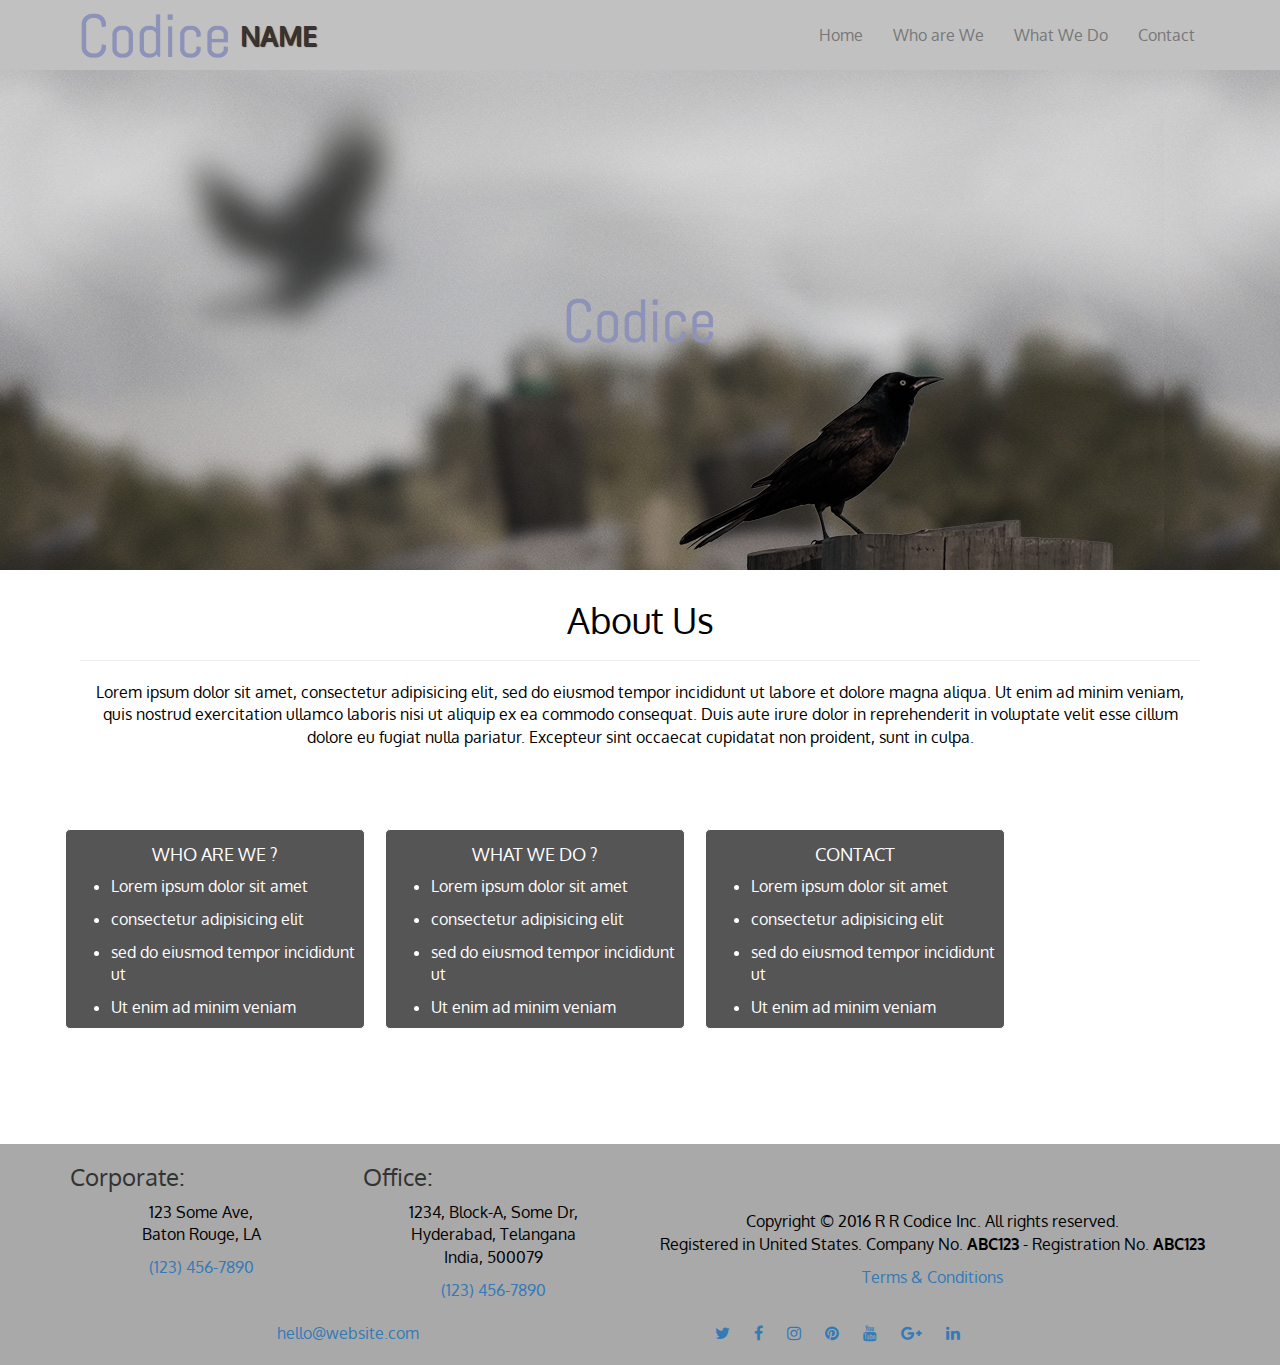
<file: sample/index.html>
<!DOCTYPE html>
<html>
<head>
	<meta charset="utf-8">
    <meta http-equiv="X-UA-Compatible" content="IE=edge">
    <meta name="viewport" content="width=device-width, initial-scale=1">
	<title>First Page</title>
	<link rel="stylesheet" href="css/bootstrap.min.css">
    <link rel="stylesheet" type="text/css" href="css/styles.css">
    <link href='https://fonts.googleapis.com/css?family=Oxygen:400,300,700' rel='stylesheet' type='text/css'>
    <link href='https://fonts.googleapis.com/css?family=Lora' rel='stylesheet' type='text/css'>
    <link rel="stylesheet" href="http://cdnjs.cloudflare.com/ajax/libs/font-awesome/4.6.3/css/font-awesome.min.css">
</head>
<body>
	<nav id="header-nav" class="navbar navbar-default">
		<div class="container">
			<div class="navbar-header">
				<a href="index.html" class="pull-left visible-md visible-lg">
    			<div class="logo" ></div></a>
			</div>
			<div class="navbar-brand">
				<a href="index.html"><h1>Name</h1></a>	
			</div>
			
    		<button type="button" class="navbar-toggle collapsed" data-toggle="collapse" data-target="#collapsable-nav" aria-expanded="false">
	        <span class="sr-only">Toggle navigation</span>
	        <span class="icon-bar"></span>
	        <span class="icon-bar"></span>
	        <span class="icon-bar"></span>
	      	</button>
			<div id="collapsable-nav" class="collapse navbar-collapse">
				<ul id="nav-list" class="nav navbar-nav navbar-right">
            		<li>
              			<a href="index.html">Home</a>
              		</li>
              		<li>
              			<a href="about.html">Who are We</a>
              		</li>
              		<li>
              			<a href="work.html">What We Do</a>
              		</li>
              		<li>
              			<a href="contact.html">Contact</a>
              		</li>
			</div>
				
		</div>
	</nav>
	<header class="bird-box">
		<div class="brand">
				<a href="index.html"></a>	
		</div>
		<div class="back-bird"></div> 	
		<div class="fore-bird"></div>	
	</header>

	<div class="container">
		<div class="content">
		<article>
			<h1>About Us</h1>
			<hr>
			<p>Lorem ipsum dolor sit amet, consectetur adipisicing elit, sed do eiusmod tempor incididunt ut labore et dolore magna aliqua. Ut enim ad minim veniam, quis nostrud exercitation ullamco laboris nisi ut aliquip ex ea commodo consequat. Duis aute irure dolor in reprehenderit in voluptate velit esse cillum dolore eu fugiat nulla pariatur. Excepteur sint occaecat cupidatat non proident, sunt in culpa.</p>
		</article>
		</div>
		<div class="row" id="row-home">
	        <div class="box col-md-4 col-sm-6 col-xs-12">
	        	<a href="about.html"><div id="about">
	        	<h4>Who are we ?</h4>
	        	<ul>
	        		<li>Lorem ipsum dolor sit amet</li>
	        		<li>consectetur adipisicing elit</li>
	        		<li>sed do eiusmod tempor incididunt ut</li>
	        		<li>Ut enim ad minim veniam</li>
	        	</ul>
	        	</div></a>
	        </div>
	        <div class="box col-md-4 col-sm-6 col-xs-12">
	        	<a href="work.html"><div id="work">
	        	<h4>What we do ?</h4>
	        	<ul>
	        		<li>Lorem ipsum dolor sit amet</li>
	        		<li>consectetur adipisicing elit</li>
	        		<li>sed do eiusmod tempor incididunt ut</li>
	        		<li>Ut enim ad minim veniam</li>
	        	</ul>
	        	</div></a>
	        </div>
	        <div class="box col-md-4 col-sm-6 col-xs-12">
	        	<a href="contact.html"><div id="contact">
	        	<h4>Contact</h4>
	        	<ul>
	        		<li>Lorem ipsum dolor sit amet</li>
	        		<li>consectetur adipisicing elit</li>
	        		<li>sed do eiusmod tempor incididunt ut</li>
	        		<li>Ut enim ad minim veniam</li>
	        	</ul>
	        	</div></a>
	        </div>
	    </div>
	    <div class="content">
	    	<p></p>
	    </div>
	</div>
	

	<footer class="footer">
		<div class="container">
			<div class="row contacts">
				<div class="col-sm-3 col-xs-6">
					<h3>Corporate:</h3>
					<p class="address">123 Some Ave, <br />Baton Rouge, LA</p>
					<p class="tel"><a href="#" onclick="goog_report_conversion('tel:(123) 456-7890')">(123) 456-7890</a></p>
				</div>
				<div class="col-sm-3 col-xs-6">
					<h3>Office:</h3>
					<p class="address">1234, Block-A, Some Dr, <br />Hyderabad, Telangana <br />India, 500079</p>
					<p class="tel"><a href="#" onclick="goog_report_conversion('tel:(123) 456-7890')">(123) 456-7890</a></p>
				</div>
				<div class="col-sm-6 col-xs-12">
					<h3></h3>
					<br><br>
					<p>Copyright &copy; 2016 R R Codice Inc. All rights reserved.<br>Registered in United States. Company No. <b>ABC123</b> - Registration No. <b>ABC123</b></p>
					<p class="legal-link"><a href="/legal">Terms &amp; Conditions</a></p>
				</div>
			</div>
			<div class="row contacts">
				<div class="col-sm-6 col-xs-12">
				<p class="email"><a href="mailto:krahulreddy14@gmail.com">hello@website.com</a></p>
				</div>

				<div class="col-sm-6 col-xs-12 last">
					<ul id="inline">
						<li><a href="http://twitter.com" target="_blank"><i class="fa fa-twitter"></i></a></li>
						<li><a href="http://facebook.com" target="_blank"><i class="fa fa-facebook"></i></a></li>
						<li><a href="http://instagram.com" target="_blank"><i class="fa fa-instagram"></i></a></li>
						<li><a href="https://www.pinterest.com" target="_blank"><i class="fa fa-pinterest"></i></a></li>
						<li><a href="https://www.youtube.com" target="_blank"><i class="fa fa-youtube"></i></a></li>
						<li><a href="https://plus.google.com" target="_blank"><i class="fa fa-google-plus"></i></a></li>
						<li><a href="https://www.linkedin.com" target="_blank"><i class="fa fa-linkedin"></i></a></li>
					</ul>
				</div>
			</div>
		</div>
	</footer>
	<script src="js/jquery-2.1.3.min.js"></script>
    <script src="js/function.js"></script>
</body>
</html>
</file>
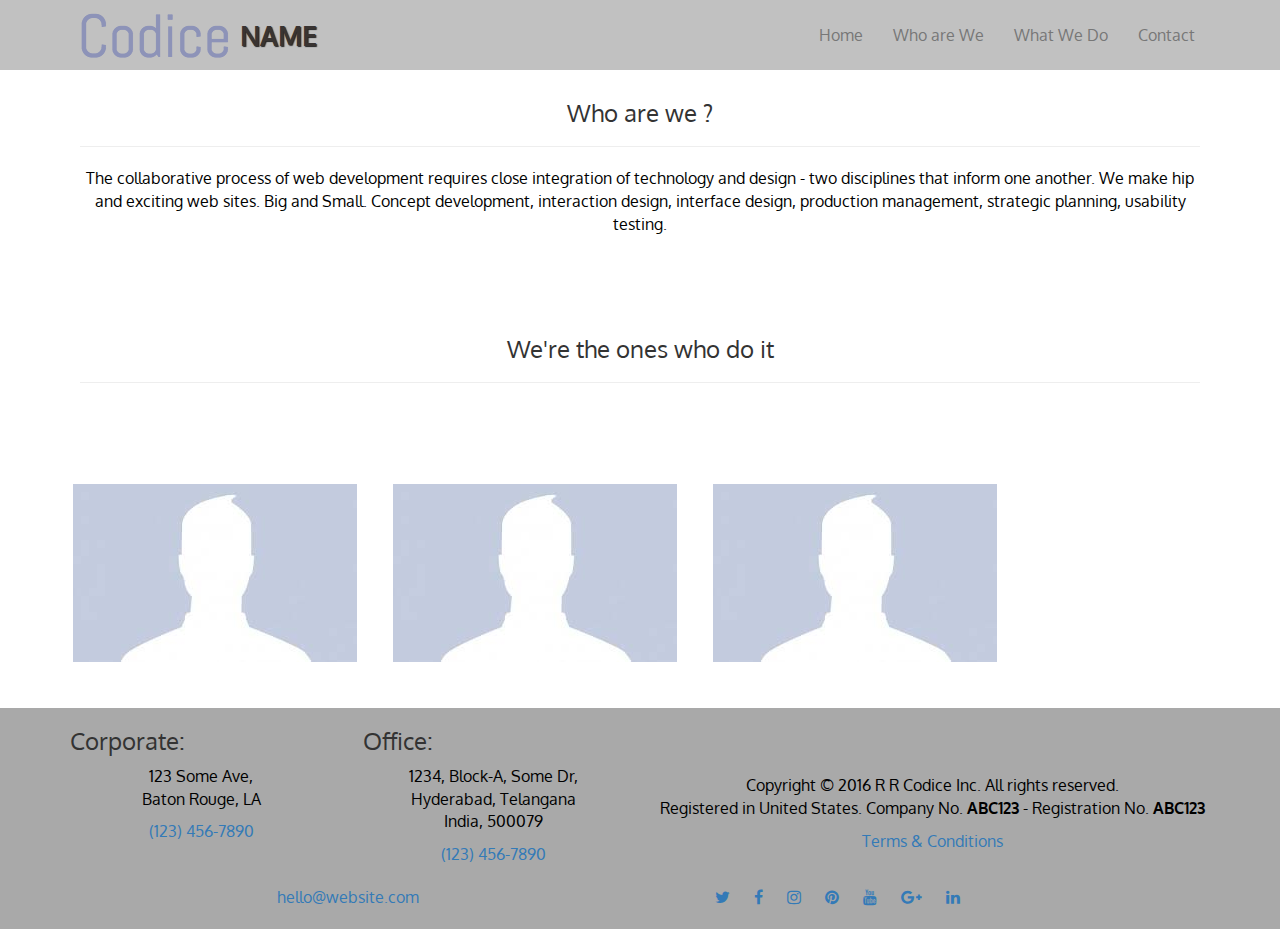
<file: sample/about.html>
<!DOCTYPE html>
<html>
<head>
	<meta charset="utf-8">
    <meta http-equiv="X-UA-Compatible" content="IE=edge">
    <meta name="viewport" content="width=device-width, initial-scale=1">
	<title>First Page</title>
	<link rel="stylesheet" href="css/bootstrap.min.css">
    <link rel="stylesheet" type="text/css" href="css/styles.css">
    <link href='https://fonts.googleapis.com/css?family=Oxygen:400,300,700' rel='stylesheet' type='text/css'>
    <link href='https://fonts.googleapis.com/css?family=Lora' rel='stylesheet' type='text/css'>
    <link rel="stylesheet" href="http://cdnjs.cloudflare.com/ajax/libs/font-awesome/4.6.3/css/font-awesome.min.css">
</head>
<body>
	<nav id="header-nav" class="navbar navbar-default">
		<div class="container">
			<div class="navbar-header">
				<a href="index.html" class="pull-left visible-md visible-lg">
    			<div class="logo" ></div></a>
			</div>
			<div class="navbar-brand">
				<a href="index.html"><h1>Name</h1></a>	
			</div>
			
    		<button type="button" class="navbar-toggle collapsed" data-toggle="collapse" data-target="#collapsable-nav" aria-expanded="false">
	        <span class="sr-only">Toggle navigation</span>
	        <span class="icon-bar"></span>
	        <span class="icon-bar"></span>
	        <span class="icon-bar"></span>
	      	</button>
			<div id="collapsable-nav" class="collapse navbar-collapse">
				<ul id="nav-list" class="nav navbar-nav navbar-right">
            		<li>
              			<a href="index.html">Home</a>
              		</li>
              		<li>
              			<a href="about.html">Who are We</a>
              		</li>
              		<li>
              			<a href="work.html">What We Do</a>
              		</li>
              		<li>
              			<a href="contact.html">Contact</a>
              		</li>
			</div>
				
		</div>
	</nav>
	<div class="container">
		<div class="content">
			<h3>Who are we ?</h3><hr>
			<p>The collaborative process of web development requires close integration of technology and design - two disciplines that inform one another. We make hip and exciting web sites. Big and Small. Concept development, interaction design, interface design, production management, strategic planning, usability testing.</p>
		</div>
		<div class="content">
			<h3>We're the ones who do it</h3><hr>
		</div>
		<div class="row" id="row-about">
        <div class="box ebox col-md-4 col-sm-6 col-xs-12" id="boy"></div>
        <div class="box ebox col-md-4 col-sm-6 col-xs-12" id="boy"></div>
        <div class="box ebox col-md-4 col-sm-6 col-xs-12" id="boy"></div>
        </div>
	</div>
	<footer class="footer">
		<div class="container">
			<div class="row contacts">
				<div class="col-sm-3 col-xs-6">
					<h3>Corporate:</h3>
					<p class="address">123 Some Ave, <br />Baton Rouge, LA</p>
					<p class="tel"><a href="#" onclick="goog_report_conversion('tel:(123) 456-7890')">(123) 456-7890</a></p>
				</div>
				<div class="col-sm-3 col-xs-6">
					<h3>Office:</h3>
					<p class="address">1234, Block-A, Some Dr, <br />Hyderabad, Telangana <br />India, 500079</p>
					<p class="tel"><a href="#" onclick="goog_report_conversion('tel:(123) 456-7890')">(123) 456-7890</a></p>
				</div>
				<div class="col-sm-6 col-xs-12">
					<h3></h3>
					<br><br>
					<p>Copyright &copy; 2016 R R Codice Inc. All rights reserved.<br>Registered in United States. Company No. <b>ABC123</b> - Registration No. <b>ABC123</b></p>
					<p class="legal-link"><a href="/legal">Terms &amp; Conditions</a></p>
				</div>
			</div>
			<div class="row contacts">
				<div class="col-sm-6 col-xs-12">
				<p class="email"><a href="mailto:krahulreddy14@gmail.com">hello@website.com</a></p>
				</div>

				<div class="col-sm-6 col-xs-12 last">
					<ul id="inline">
						<li><a href="http://twitter.com" target="_blank"><i class="fa fa-twitter"></i></a></li>
						<li><a href="http://facebook.com" target="_blank"><i class="fa fa-facebook"></i></a></li>
						<li><a href="http://instagram.com" target="_blank"><i class="fa fa-instagram"></i></a></li>
						<li><a href="https://www.pinterest.com" target="_blank"><i class="fa fa-pinterest"></i></a></li>
						<li><a href="https://www.youtube.com" target="_blank"><i class="fa fa-youtube"></i></a></li>
						<li><a href="https://plus.google.com" target="_blank"><i class="fa fa-google-plus"></i></a></li>
						<li><a href="https://www.linkedin.com" target="_blank"><i class="fa fa-linkedin"></i></a></li>
					</ul>
				</div>
			</div>
		</div>
	</footer>
	<script src="js/jquery-2.1.3.min.js"></script>
    <script src="js/function.js"></script>
</body>
</html>
</file>
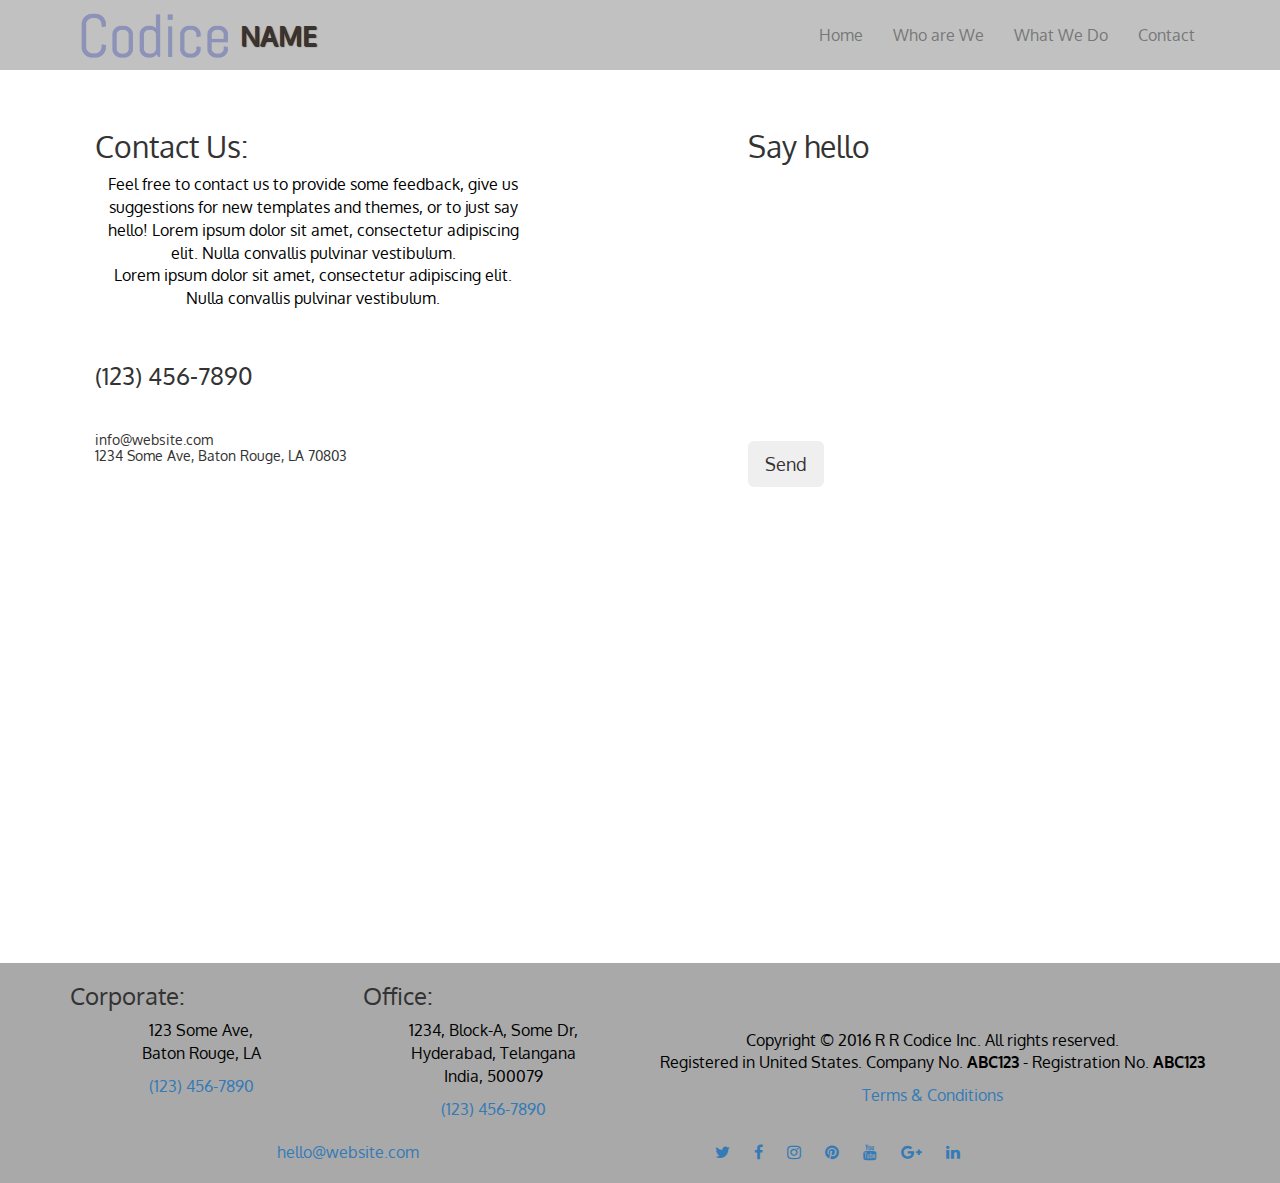
<file: sample/contact.html>
<!DOCTYPE html>
<html>
<head>
<meta charset="utf-8">
    <meta http-equiv="X-UA-Compatible" content="IE=edge">
    <meta name="viewport" content="width=device-width, initial-scale=1">
	<title>First Page</title>
	<link rel="stylesheet" href="css/bootstrap.min.css">
    <link rel="stylesheet" type="text/css" href="css/styles.css">
    <link href='https://fonts.googleapis.com/css?family=Oxygen:400,300,700' rel='stylesheet' type='text/css'>
    <link href='https://fonts.googleapis.com/css?family=Lora' rel='stylesheet' type='text/css'>
    <link rel="stylesheet" href="http://cdnjs.cloudflare.com/ajax/libs/font-awesome/4.6.3/css/font-awesome.min.css">
</head>
<body>
	<nav id="header-nav" class="navbar navbar-default">
		<div class="container">
			<div class="navbar-header">
				<a href="index.html" class="pull-left visible-md visible-lg">
    			<div class="logo" ></div></a>
			</div>
			<div class="navbar-brand">
				<a href="index.html"><h1>Name</h1></a>	
			</div>
			
    		<button type="button" class="navbar-toggle collapsed" data-toggle="collapse" data-target="#collapsable-nav" aria-expanded="false">
	        <span class="sr-only">Toggle navigation</span>
	        <span class="icon-bar"></span>
	        <span class="icon-bar"></span>
	        <span class="icon-bar"></span>
	      	</button>
			<div id="collapsable-nav" class="collapse navbar-collapse">
				<ul id="nav-list" class="nav navbar-nav navbar-right">
            		<li>
              			<a href="index.html">Home</a>
              		</li>
              		<li>
              			<a href="about.html">Who are We</a>
              		</li>
              		<li>
              			<a href="work.html">What We Do</a>
              		</li>
              		<li>
              			<a href="contact.html">Contact</a>
              		</li>
			</div>
				
		</div>
	</nav>
	<section>
		<div class="container">
			<div class="row contact-form">
				<div class="col-md-5 col-xs-10">
					<h2>Contact Us:</h2>
	                <p>Feel free to contact us to provide some feedback, give us suggestions for new templates and themes, or to just say hello!
	                    Lorem ipsum dolor sit amet, consectetur adipiscing elit. Nulla convallis pulvinar vestibulum.<br>Lorem ipsum dolor sit amet, consectetur adipiscing elit. Nulla convallis pulvinar vestibulum.</p><br>
	                <h3><i class="icon ion-android-call"></i> (123) 456-7890</h3><br>
	                <h5><i class="icon ion-android-mail"></i> info@website.com<br>
	                    <i class="icon ion-ios-location"></i> 1234 Some Ave, Baton Rouge, LA 70803</h5>
				</div>
				<div class="col-md-5 col-md-offset-2 col-xs-12 fadein">
                	<h2>Say hello</h2>
                	<form name="sentMessage" id="contactForm" novalidate="">
                    <div class="control-group">
                        <div class="form-group floating-label-form-group controls">
                            <label for="name" class="sr-only control-label">Your Name</label>
                            <input type="text" class="form-control input-lg" placeholder="Your Name" id="name" required="" data-validation-required-message="Please enter name">
                            <span class="help-block text-danger"></span>
                        </div>
                    </div>
                    <div class="control-group">
                        <div class="form-group floating-label-form-group controls">
                            <label for="email" class="sr-only control-label">Your Email</label>
                            <input type="email" class="form-control input-lg" placeholder="Your Email" id="email" required="" data-validation-required-message="Please enter email">
                            <span class="help-block text-danger"></span>
                        </div>
                    </div>
                    <div class="control-group">
                        <div class="form-group floating-label-form-group controls">
                            <label for="phone" class="sr-only control-label">Your Phone</label>
                            <input type="tel" class="form-control input-lg" placeholder="Your Phone" id="phone" required="" data-validation-required-message="Please enter phone number">
                            <span class="help-block text-danger"></span>
                        </div>
                    </div>
                    <div class="control-group">
                        <div class="form-group floating-label-form-group controls">
                            <label for="message" class="sr-only control-label">Message</label>
                            <textarea rows="2" class="form-control input-lg" placeholder="Message" id="message" required="" data-validation-required-message="Please enter a message." aria-invalid="false"></textarea>
                            <span class="help-block text-danger"></span>
                        </div>
                    </div>
                    <div id="success"></div>
                    <button type="submit" class="btn btn-dark btn-lg">Send</button>
                	</form>
            	</div>
			</div>
			<div class="row">
				<div class="col-xs-12">
					<iframe src="https://www.google.com/maps/embed?pb=!1m14!1m12!1m3!1d3441.771917978298!2d-91.18193968487681!3d30.385833881759446!2m3!1f0!2f0!3f0!3m2!1i1024!2i768!4f13.1!5e0!3m2!1sen!2sus!4v1475021326148" width="100%" height="450" frameborder="0" style="border:0" allowfullscreen></iframe>
				</div>	
			</div>
		</div>
	</section>
	<footer class="footer">
		<div class="container">
			<div class="row contacts">
				<div class="col-sm-3 col-xs-6">
					<h3>Corporate:</h3>
					<p class="address">123 Some Ave, <br />Baton Rouge, LA</p>
					<p class="tel"><a href="#" onclick="goog_report_conversion('tel:(123) 456-7890')">(123) 456-7890</a></p>
				</div>
				<div class="col-sm-3 col-xs-6">
					<h3>Office:</h3>
					<p class="address">1234, Block-A, Some Dr, <br />Hyderabad, Telangana <br />India, 500079</p>
					<p class="tel"><a href="#" onclick="goog_report_conversion('tel:(123) 456-7890')">(123) 456-7890</a></p>
				</div>
				<div class="col-sm-6 col-xs-12">
					<h3></h3>
					<br><br>
					<p>Copyright &copy; 2016 R R Codice Inc. All rights reserved.<br>Registered in United States. Company No. <b>ABC123</b> - Registration No. <b>ABC123</b></p>
					<p class="legal-link"><a href="/legal">Terms &amp; Conditions</a></p>
				</div>
			</div>
			<div class="row contacts">
				<div class="col-sm-6 col-xs-12">
				<p class="email"><a href="mailto:krahulreddy14@gmail.com">hello@website.com</a></p>
				</div>

				<div class="col-sm-6 col-xs-12 last">
					<ul id="inline">
						<li><a href="http://twitter.com" target="_blank"><i class="fa fa-twitter"></i></a></li>
						<li><a href="http://facebook.com" target="_blank"><i class="fa fa-facebook"></i></a></li>
						<li><a href="http://instagram.com" target="_blank"><i class="fa fa-instagram"></i></a></li>
						<li><a href="https://www.pinterest.com" target="_blank"><i class="fa fa-pinterest"></i></a></li>
						<li><a href="https://www.youtube.com" target="_blank"><i class="fa fa-youtube"></i></a></li>
						<li><a href="https://plus.google.com" target="_blank"><i class="fa fa-google-plus"></i></a></li>
						<li><a href="https://www.linkedin.com" target="_blank"><i class="fa fa-linkedin"></i></a></li>
					</ul>
				</div>
			</div>
		</div>
	</footer>
	<script src="js/jquery-2.1.3.min.js"></script>
    <script src="js/function.js"></script>
</body>
</html>
</file>
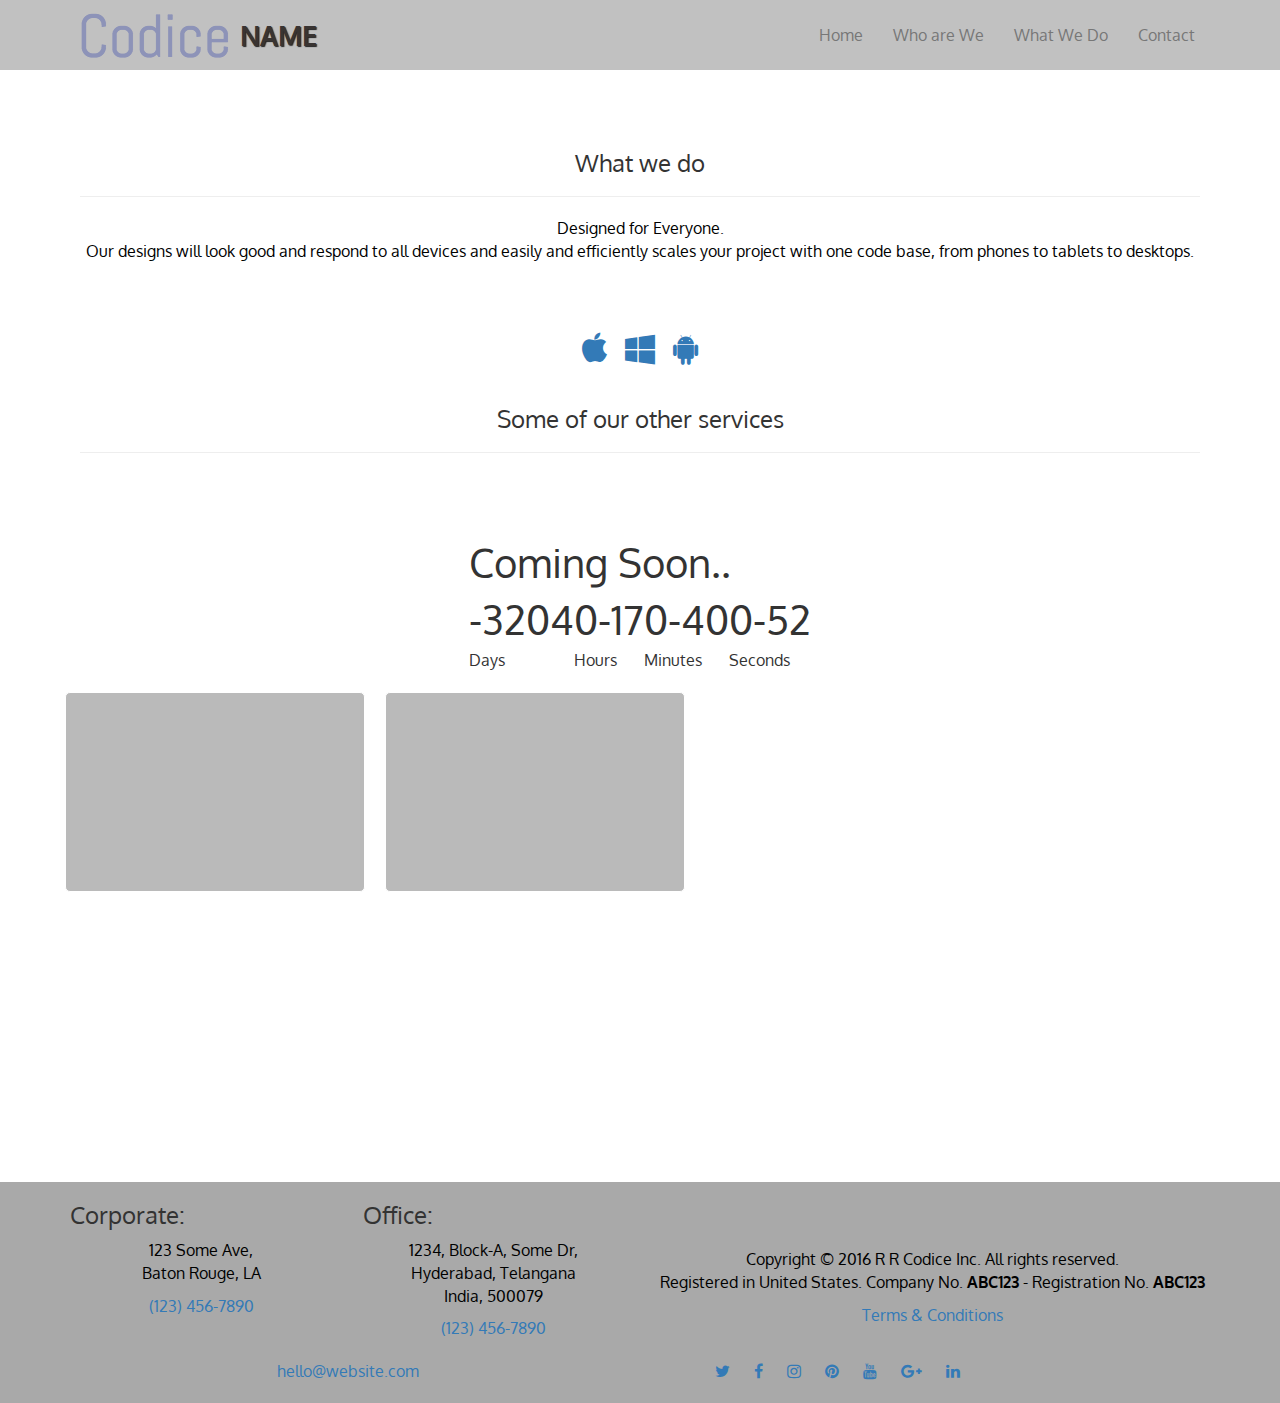
<file: sample/work.html>
<!DOCTYPE html>
<html>
<head>
	<meta charset="utf-8">
    <meta http-equiv="X-UA-Compatible" content="IE=edge">
    <meta name="viewport" content="width=device-width, initial-scale=1">
	<title>First Page</title>
	<link rel="stylesheet" href="css/bootstrap.min.css">
    <link rel="stylesheet" type="text/css" href="css/styles.css">
    <link href='https://fonts.googleapis.com/css?family=Oxygen:400,300,700' rel='stylesheet' type='text/css'>
    <link href='https://fonts.googleapis.com/css?family=Lora' rel='stylesheet' type='text/css'>
    <link rel="stylesheet" href="http://cdnjs.cloudflare.com/ajax/libs/font-awesome/4.6.3/css/font-awesome.min.css">
</head>
<body>
	<nav id="header-nav" class="navbar navbar-default">
		<div class="container">
			<div class="navbar-header">
				<a href="index.html" class="pull-left visible-md visible-lg">
    			<div class="logo" ></div></a>
			</div>
			<div class="navbar-brand">
				<a href="index.html"><h1>Name</h1></a>	
			</div>
			
    		<button type="button" class="navbar-toggle collapsed" data-toggle="collapse" data-target="#collapsable-nav" aria-expanded="false">
	        <span class="sr-only">Toggle navigation</span>
	        <span class="icon-bar"></span>
	        <span class="icon-bar"></span>
	        <span class="icon-bar"></span>
	      	</button>
			<div id="collapsable-nav" class="collapse navbar-collapse">
				<ul id="nav-list" class="nav navbar-nav navbar-right">
            		<li>
              			<a href="index.html">Home</a>
              		</li>
              		<li>
              			<a href="about.html">Who are We</a>
              		</li>
              		<li>
              			<a href="work.html">What We Do</a>
              		</li>
              		<li>
              			<a href="contact.html">Contact</a>
              		</li>
			</div>
				
		</div>
	</nav>
	<section>
		<div class="services">
    <div class="container">
      <div class="content">
        <h3>What we do</h3><hr>
        <p>Designed for Everyone. <br>Our designs will look good and respond to all devices and easily and efficiently scales your project with one code base, from phones to tablets to desktops.</p>
      </div>
      <div class="apps">    
          <a href="#"><i class="fa fa-apple fa-fw fa-2x"></i></a>
          <a href="#"><i class="fa fa-windows fa-fw fa-2x"></i></a>
          <a href="#"><i class="fa fa-android fa-fw fa-2x"></i></a> 
      </div>
      <div class="content">
      <h3>Some of our other services</h3><hr>
      </div>
      <div >
        <table class="countdown">
          <tr class="timer">
            <td colspan="4">Coming Soon..</td>
          </tr>
          <tr class="timer">
            <td id="days"></td>
            <td id="hours"></td>
            <td id="minutes"></td>
            <td id="seconds"></td>
          </tr>
          <tr>
            <td>Days</td>
            <td>Hours</td>
            <td>Minutes</td>
            <td>Seconds</td>
          </tr>
        </table>
      </div>
      <div class="row fadein">
        
        <div class="box ebox col-md-4 col-sm-6 col-xs-12"></div>
        <div class="box ebox col-md-4 col-sm-6 col-xs-12"></div>
        <div class="box ebox col-md-4 col-sm-6 col-xs-12"></div>
      
        <div class="box ebox col-md-4 col-sm-6 col-xs-12"></div>
        <div class="box ebox col-md-4 col-sm-6 col-xs-12"></div>
        <div class="box ebox col-md-4 col-sm-6 col-xs-12"></div>
      </div>
    </div>   
    </div>
	</section>

	<footer class="footer">
    <div class="container">
      <div class="row contacts">
        <div class="col-sm-3 col-xs-6">
          <h3>Corporate:</h3>
          <p class="address">123 Some Ave, <br />Baton Rouge, LA</p>
          <p class="tel"><a href="#" onclick="goog_report_conversion('tel:(123) 456-7890')">(123) 456-7890</a></p>
        </div>
        <div class="col-sm-3 col-xs-6">
          <h3>Office:</h3>
          <p class="address">1234, Block-A, Some Dr, <br />Hyderabad, Telangana <br />India, 500079</p>
          <p class="tel"><a href="#" onclick="goog_report_conversion('tel:(123) 456-7890')">(123) 456-7890</a></p>
        </div>
        <div class="col-sm-6 col-xs-12">
          <h3></h3>
          <br><br>
          <p>Copyright &copy; 2016 R R Codice Inc. All rights reserved.<br>Registered in United States. Company No. <b>ABC123</b> - Registration No. <b>ABC123</b></p>
          <p class="legal-link"><a href="/legal">Terms &amp; Conditions</a></p>
        </div>
      </div>
      <div class="row contacts">
        <div class="col-sm-6 col-xs-12">
        <p class="email"><a href="mailto:krahulreddy14@gmail.com">hello@website.com</a></p>
        </div>

        <div class="col-sm-6 col-xs-12 last">
          <ul id="inline">
            <li><a href="http://twitter.com" target="_blank"><i class="fa fa-twitter"></i></a></li>
            <li><a href="http://facebook.com" target="_blank"><i class="fa fa-facebook"></i></a></li>
            <li><a href="http://instagram.com" target="_blank"><i class="fa fa-instagram"></i></a></li>
            <li><a href="https://www.pinterest.com" target="_blank"><i class="fa fa-pinterest"></i></a></li>
            <li><a href="https://www.youtube.com" target="_blank"><i class="fa fa-youtube"></i></a></li>
            <li><a href="https://plus.google.com" target="_blank"><i class="fa fa-google-plus"></i></a></li>
            <li><a href="https://www.linkedin.com" target="_blank"><i class="fa fa-linkedin"></i></a></li>
          </ul>
        </div>
      </div>
    </div>
  </footer>
	<script src="js/jquery-2.1.3.min.js"></script>
    <script src="js/function.js"></script>
</body>
</html>
</file>
<file: sample/css/styles.css>
body{
	font-size: 16px;
	background: white;
	font-family: 'Oxygen', sans-serif;
}
/** HEADER **/
#header-nav {
  background-color: #c1c1c1;
  border: 0;
  border-radius: 0;
  margin-bottom: 0;
}
.logo {
  width: 150px;
  height: 50px;
  margin: 10px;
  background-image: url('../images/brand.png');
  background-position: center;
  background-repeat: no-repeat;
  }
/*.logo h1 {
  padding: 18px;
  font-size: 1.5em;
  color: #393432;
  text-transform: uppercase;
  font-weight: bold;
  text-shadow: 1px 1px 1px #222;
  margin-top: 0;
  margin-bottom: 0;
  line-height: .75;
}*/
.navbar-header a:hover {
  text-decoration: none;
  cursor:pointer
}
.navbar-brand {
  padding-top: 25px;
}
.navbar-brand h1 {
  font-size: 1.5em;
  color: #393432;
  text-transform: uppercase;
  font-weight: bold;
  text-shadow: 1px 1px 1px #222;
  margin-top: 0;
  margin-bottom: 0;
  line-height: .75;
}
.navbar-brand a:hover {
  text-decoration: none;
  cursor:pointer
}
li {
  margin-top: 10px;
}
.brand {
  height: 60px;
  width: 100%;
  background-image: url('../images/brand.png');
  background-position: center;
  background-repeat: no-repeat;
  position: absolute;
  top: 50%;
  margin-top: -30px;
}
.bird-box {
  position: relative;
  height: 500px;
  background: url('../images/bird-bg.jpg');
  size: auto 500px;
  position: top center;
  background-attachment: fixed;
  overflow: hidden;
}
.fore-bird {
  width: 960px;
  height: 733px;
  background-image: url('../images/fore-bird.png');
  background-position: right bottom;
  background-repeat: no-repeat;
  position: absolute;
  left: 50%;
  margin-left: -480px;
  top: 300px;
}
.back-bird {
  width: 960px;
  height: 298px;
  background-image: url('../images/back-bird.png');
  background-repeat: no-repeat;
  background-position: top left;
  position: absolute;
  left: 50%;
  margin-left: -480px;
}
/*** Index Content ***/
.content {
  padding: 10px;
  margin-bottom: 50px;
}
article > h1,p {
  color: black;
  text-align: center;
  position: relative;
}
#row-home {
  margin-bottom: 25px;
}
#about, #work, #contact {
  width: 100%;
  position: relative;
  color: white;
  overflow: hidden;
}
#about:hover, #work:hover, #contact:hover {
  border: 2px solid #333;
  box-shadow: 0 1px 5px 1px #cccccc;
  background-color: #a9a9a9;
  text-decoration: none;
  cursor:pointer
}
#about h4, #work h4, #contact h4 {
  position: relative;
  text-align: center;
  text-transform: uppercase;
  color: #fff;
}
/*** About ***/
.content h3 {
  text-align: center;
}
#row-about {
  margin-bottom: 25px;
}
#boy {
  background: url("../images/boy.jpeg") no-repeat;
  background-position: center;
}
/*** Work, Box and Row ***/
.services {
  margin: 50px;
  align: center;
  background: url(" ");
}
.apps {
  margin-top: 0px;
  margin-bottom: 10px;
  text-align: center;
}
.countdown{
  position: relative;
  border: 1px solid white;
  padding: 10px;
  margin: 10px auto 10px;
}
.timer {
  font-size: 40px;
}
.box {
  width: 300px;
  height: 200px;
  position: relative;
  margin: 10px;
  padding: 5px;  
  float: left;
  border: 1px solid #fff;
  background: #555;
  border-radius: 5px;
}
.box a {
  top: 90px;
  right: 145px;
}
.fadein div {
  position: relative;
  opacity: 0;
  transform: translateX(20px);
  transition: all 0.3s ease-in-out;
}
.fadein div.is-showing {
  opacity: 0.4;
  transform: translateX(0px);
}
/*** Contact ***/
.contact-form {
  margin: 40px 10px 40px 10px;
}
.contact-form:hover {
  background-color: #c1c1c1;
  border-radius: 5px;
}
.row {
  margin-bottom: 10px;
}
.ebox:hover {
  border: 2px solid #333;
  box-shadow: 0 1px 5px 1px #cccccc;
  background-color: #a9a9a9;
  text-decoration: none;
  cursor:pointer
}
/*** Footer ***/
.footer {
  background-color: #a9a9a9;
  position: relative;
}
#inline li {
    display:inline;
    margin-left: 20px;     
}
</file>
